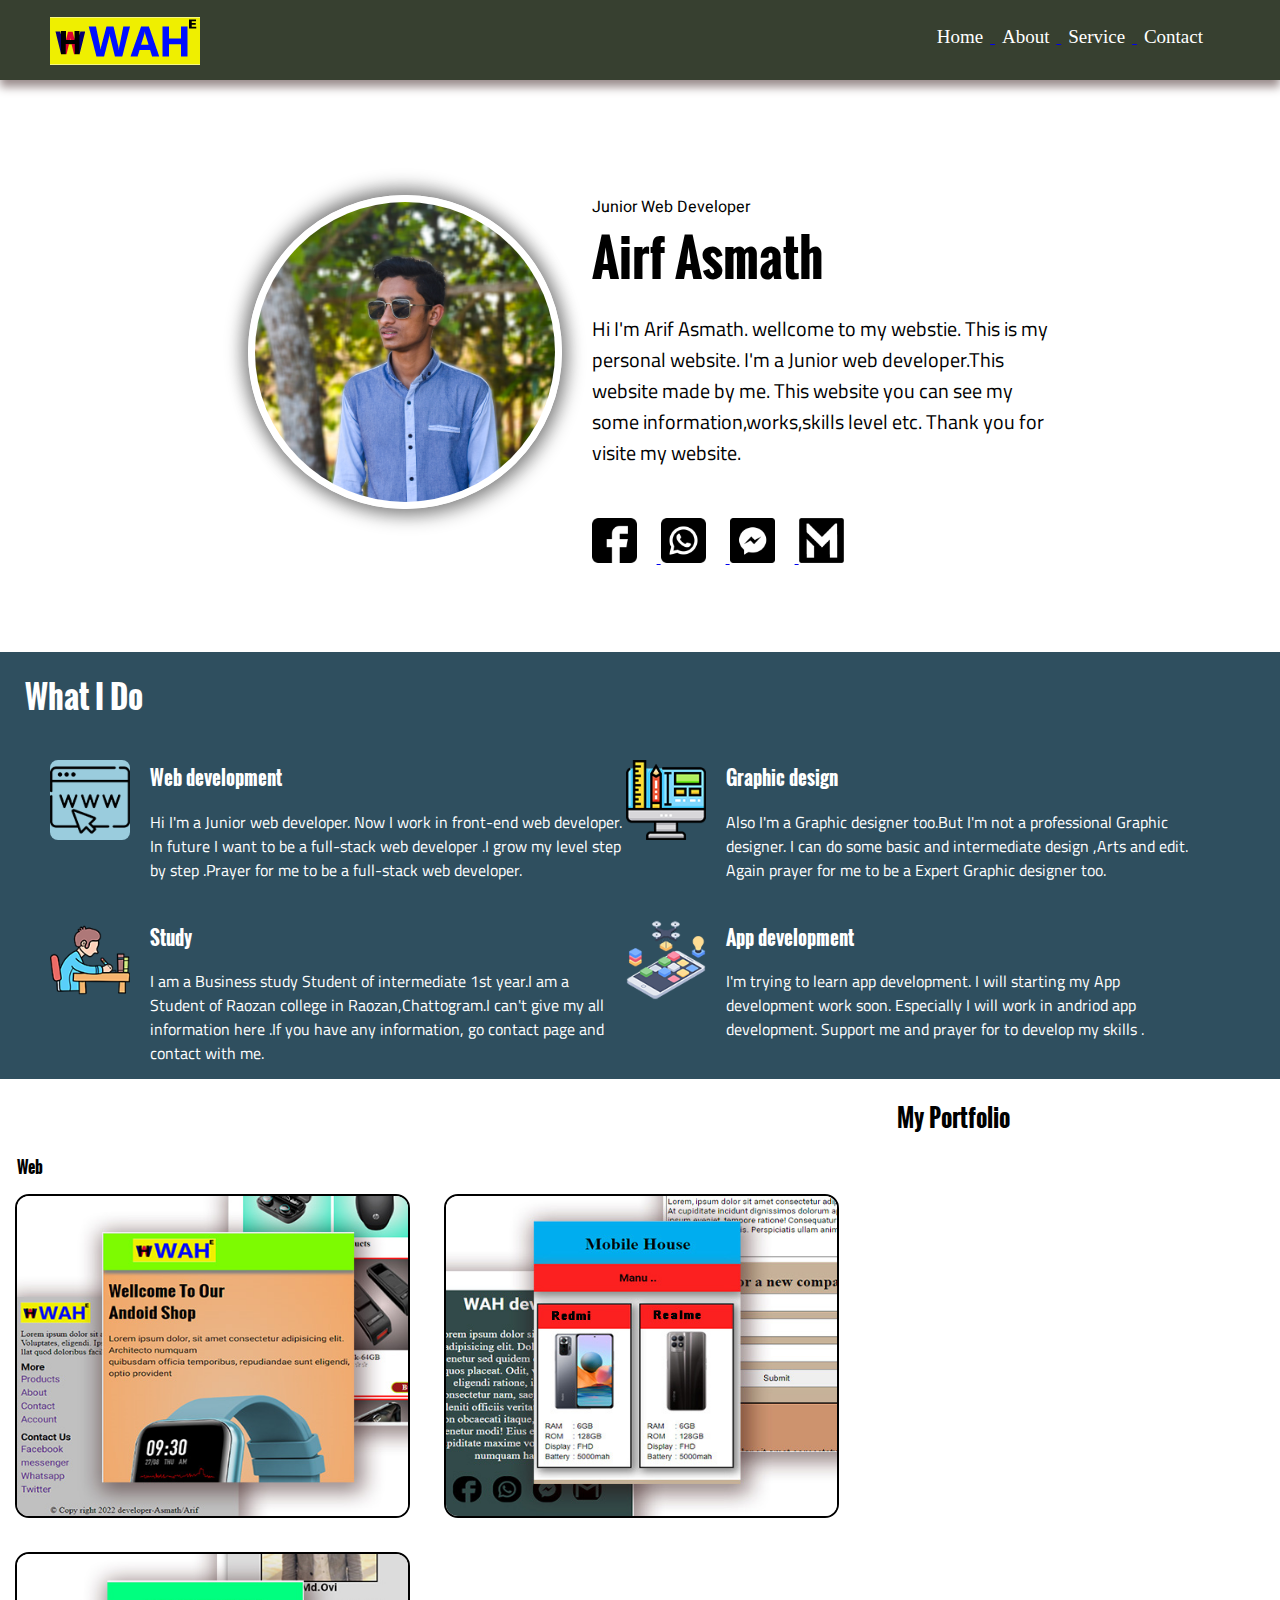
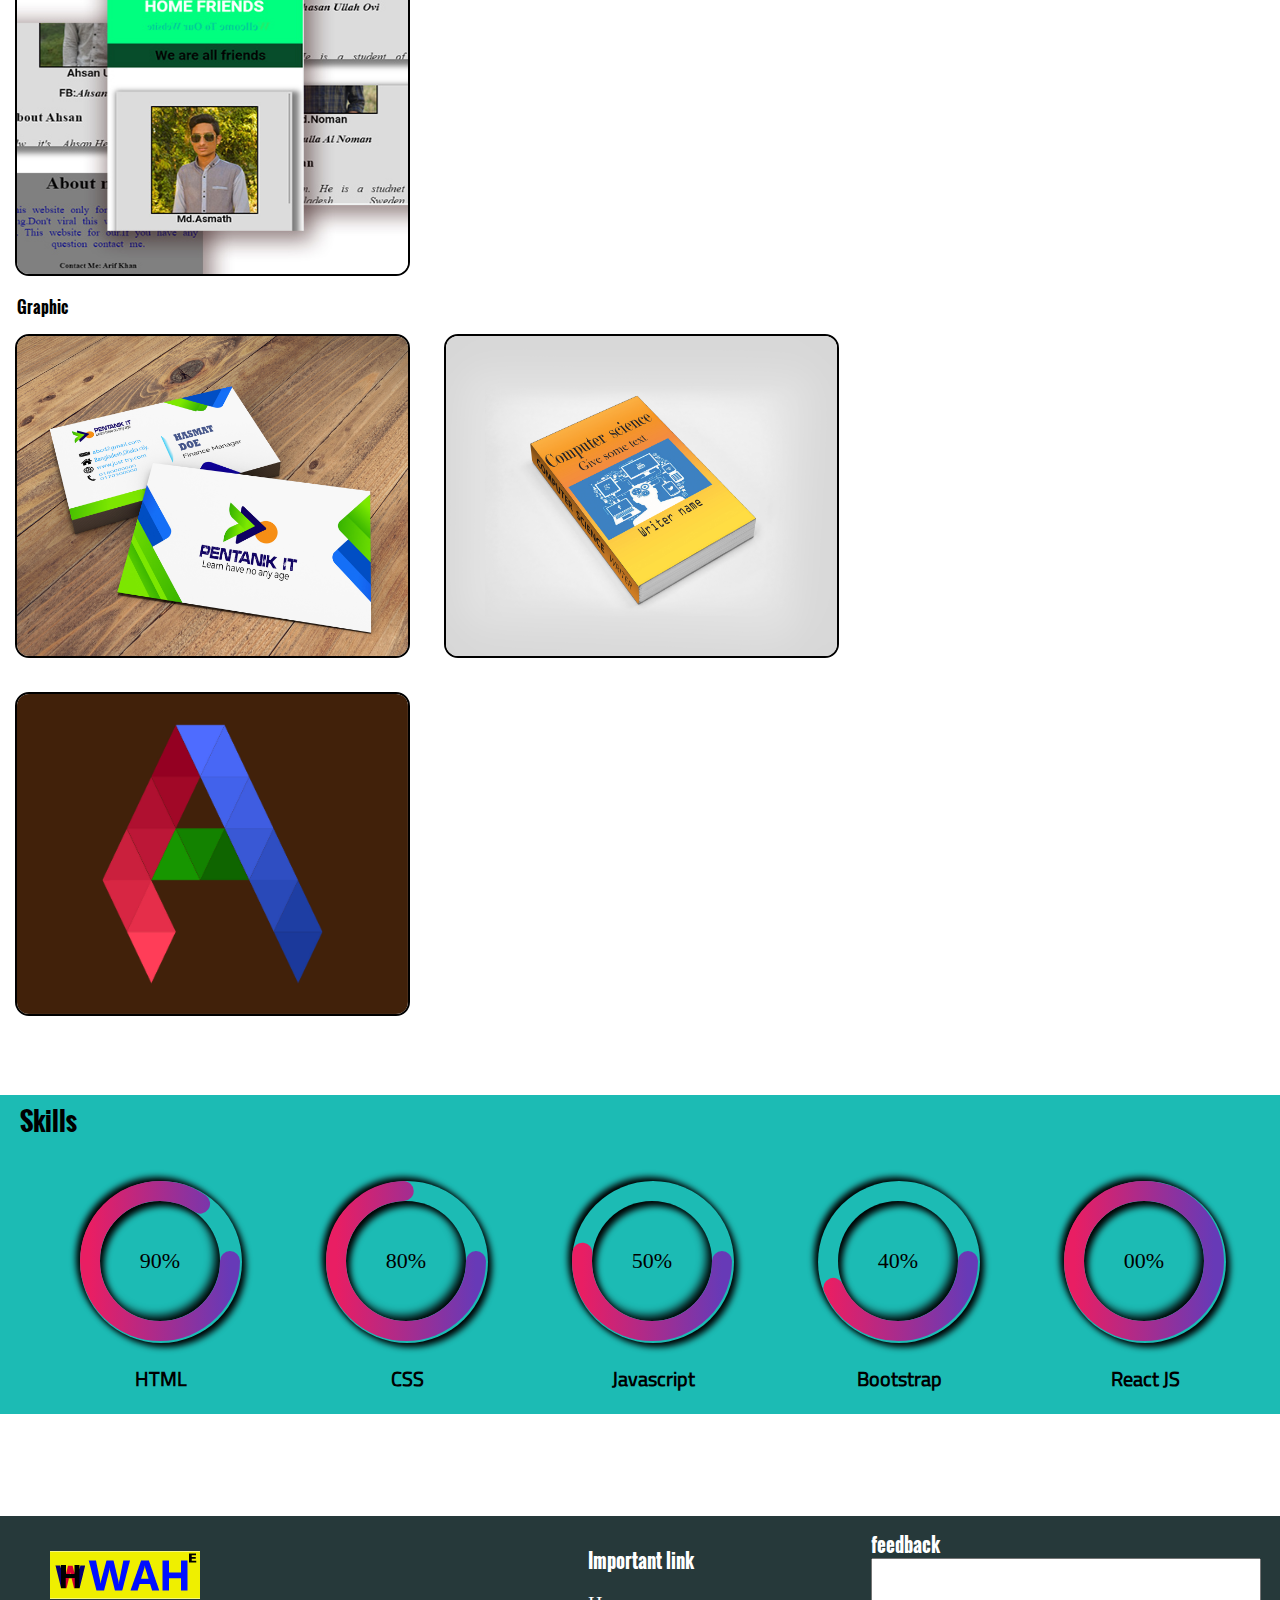
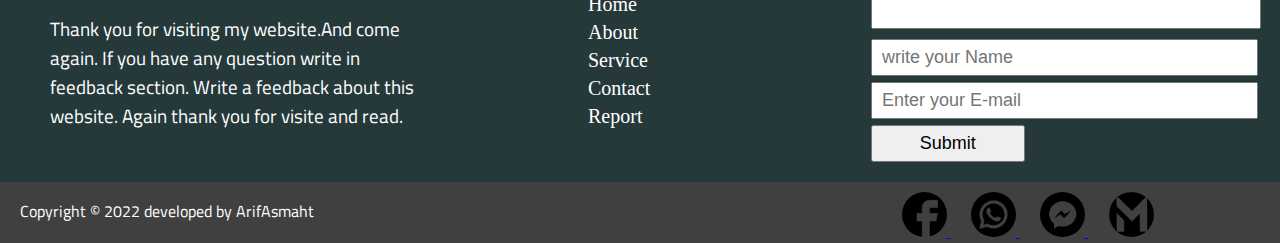
<file: index.html>
<!DOCTYPE html>
<html lang="en">
  <head>
    <meta charset="UTF-8">
    <meta http-equiv="X-UA-Compatible" content="IE=edge">
    <meta name="viewport" content="width=device-width, initial-scale=1.0">
    <meta name="description" content="Hi My name is AirfAsmath. This is my personal website.  ">
    <meta name="keywords" content="AirfAsmath,Asmath,personal website ">
    <meta name="author" content="Arif">
    <link rel="icon" href="image/fab-icon.png"> 
    <link rel="stylesheet" href="mpws.css">
    <title>Asmath web Home page</title>
  </head>
  <body>
    <header>
        <div >
          <img src="image/nw-logo.png">
        </div>
        <nav>
           <ul id="head-ul">
                <a href="index.html"> <li>Home</li> </a>
                <a href="about-page.html"> <li>About</li> </a>
                <a href="service-page.html"> <li>Service</li> </a>
                <a href="Contact-pg.html"> <li>Contact</li> </a>
            </ul>
        </nav>
    </header>
    <!------=== Section One===------->
 
    <div id="OneMain-div">
        <div class="min-img"> <img src="image/profile of web-ed1.jpg" alt="my image"> </div>
        <div class="sec-1indiv-2">
          <p class="developer">Junior Web Developer</p>
          <h1 class="first-h1">Airf Asmath</h1>

          <p class="main-p-about">Hi I'm Arif Asmath. wellcome to my webstie. This is my personal website.
             I'm a Junior web developer.This website made by me. This 
             website you can see my some information,works,skills level etc. 
             Thank you for visite my website.
          </p>

          <div class="med-icon">
            <a href="https://web.facebook.com/hasan.addin.77/"> <img src="image/facebook.png" alt="icon" width="45"> </a>
            <a href="https://wa.me/8801861046861"> <img src="image/whatsapp.png" alt="icon" width="45"> </a>
            <a href="https://web.facebook.com/hasan.addin.77/"> <img src="image/messenger.png" alt="icon" width="45"> </a>
            <a href="mailto:arifasmath2.3@gmail.com"> <img src="image/gmail-3.png" alt="icon" width="45" height="45"> </a>
          </div>
        </div>
    </div>
    <!-----======= Section Two  =======----->

    <div id="sec2Mdiv">
    <h1>What I Do</h1>

      <!---Web dev --->
      <div class="sec2sd section2-div1">
        <div>
          <img src="image/internet.png" alt="icon 1">
        </div>
        <div>
          <h3>Web development</h3>
          <p>
           Hi I'm a Junior web developer. Now I work in front-end web developer.<!--If you have any static website I can make.--> In future I want to be a full-stack web developer .I grow my level step by step .Prayer for me to be a full-stack web developer.
          </p>
        </div>
      </div>
      <!---Graphic dg --->
      <div class="sec2sd ">
        <div>
          <img src="image/graphic-design.png" alt="icon 2">
        </div>
        <div>
          <h3>Graphic design</h3>
          <p>
            Also I'm a Graphic designer too.But I'm not a professional Graphic designer. I can do some basic and intermediate design ,Arts and edit. <!-- If you have any design I can do.--> Again prayer for me to be a Expert Graphic designer too.
          </p>
        </div>
      </div>
      <!----Study ---->
      <div class="sec2sd section2-div3">
        <div> 
          <img src="image/studying.png" alt="icon 3">
        </div>
        <div>
          <h3>Study</h3>
          <p>
           I am a Business study Student of intermediate 1st year.I am a Student of Raozan college in Raozan,Chattogram.I can't give my all information here .If you have any information, go contact page and contact with me.
          </p>
        </div>
      </div>
      <!--- App dev --->
      <div class="sec2sd">
        <div>
          <img src="image/app-development.png" alt="icon 4">
        </div>
        <div>
          <h3>App development</h3>
          <p>
            I'm trying to learn app development. I will starting my App development work soon. Especially I will work in andriod app development. Support me and prayer for to develop my skills .
          </p>
        </div>
      </div>
    </div>
    <!---------==== Section Three ===------------>

    <div id="section-3">
       <h2>My Portfolio</h2>
       <h4>Web</h4>
       <div class="seC-3-all"> <img src="image/image-1.jpg"> </div>
       <div class="seC-3-all"> <img  src="image/image-2-re.jpg" > </div>
       <div class="seC-3-all"> <img src="image/image-3.jpg"> </div>
       <h4>Graphic</h4>
       <div class="seC-3-all"> <img src="image/visiting-card.jpg"> </div>
       <div class="seC-3-all"> <img src="image/fiv_1st.jpg"> </div>
       <div class="seC-3-all"> <img src="image/fiv-A-to tringle0-01.jpg"></div>
    </div>
    
    <!------===== Section Four ====------>
                      <!------ S4 in div-1 ------->
    <div id="secTion-4">
      <h4>Skills</h4>
      <div class="sk-box">
        <div class="sk-outline">
          <div class="sk-inline">
            <span>90%</span>
          </div>
        </div>

        <svg xmlns="http://www.w3.org/2000/svg" version="1.1" width="160px" height="160px">
        <defs>
           <linearGradient id="GradientColor">
              <stop offset="0%" stop-color="#e91e63" />
              <stop offset="100%" stop-color="#673ab7" />
           </linearGradient>
        </defs>
        <circle id="cir-1" cx="80" cy="80" r="70" stroke-linecap="round" />
      </svg>

      <p >HTML</p>
      </div>
                      <!------ S4 in div-2 ------->
      <div class="sk-box">
        <div class="sk-outline">
          <div class="sk-inline">
            <span>80%</span>
          </div>
        </div>

        <svg xmlns="http://www.w3.org/2000/svg" version="1.1" width="160px" height="160px">
        <defs>
           <linearGradient id="GradientColor">
              <stop offset="0%" stop-color="#e91e63" />
              <stop offset="100%" stop-color="#673ab7" />
           </linearGradient>
        </defs>
        <circle id="cir-2" cx="80" cy="80" r="70" stroke-linecap="round" />
      </svg>

      <p >CSS</p>
      </div>
                      <!------ S4 in div-3 -------> 
      <div class="sk-box">
        <div class="sk-outline">
          <div class="sk-inline">
            <span>50%</span>
          </div>
        </div>

        <svg xmlns="http://www.w3.org/2000/svg" version="1.1" width="160px" height="160px">
        <defs>
           <linearGradient id="GradientColor">
              <stop offset="0%" stop-color="#e91e63" />
              <stop offset="100%" stop-color="#673ab7" />
           </linearGradient>
        </defs>
        <circle id="cir-3" cx="80" cy="80" r="70" stroke-linecap="round" />
      </svg>

      <p >Javascript</p>
      </div> 
                      <!------ S4 in div-4 ------->
      <div class="sk-box">
        <div class="sk-outline">
          <div class="sk-inline">
            <span>40%</span>
          </div>
        </div>

        <svg xmlns="http://www.w3.org/2000/svg" version="1.1" width="160px" height="160px">
        <defs>
           <linearGradient id="GradientColor">
              <stop offset="0%" stop-color="#e91e63" />
              <stop offset="100%" stop-color="#673ab7" />
           </linearGradient>
        </defs>
        <circle id="cir-4" cx="80" cy="80" r="70" stroke-linecap="round" />
      </svg>

      <p >Bootstrap</p>
      </div>
                      <!------ S4 in div-5 ------->
      <div class="sk-box">
        <div class="sk-outline">
          <div class="sk-inline">
            <span>00%</span>
          </div>
        </div>

        <svg xmlns="http://www.w3.org/2000/svg" version="1.1" width="160px" height="160px">
        <defs>
           <linearGradient id="GradientColor">
              <stop offset="0%" stop-color="#e91e63" />
              <stop offset="100%" stop-color="#673ab7" />
           </linearGradient>
        </defs>
        <circle cx="80" cy="80" r="70" stroke-linecap="round" />
      </svg>

      <p >React JS</p>
      </div>
    </div>

<!------  Footer  ----->

    <footer>
      <!--------M div One------M=main -->
      <div >
        <div class="M1in-fot M1sd-1">
          <img src="image/nw-logo.png">
          <p>
            Thank you for visiting my website.And come again. If you have 
            any question write in feedback section. Write a feedback about 
            this website. Again thank you for visite and read.
          </p>
        </div>

        <div class="M1in-fot M1sd-2"> <!------M1 = main div-1 sd=sub div------>
          <h3>Important link</h3>
          <ul>
            <a href="index.html"> <li>Home</li> </a>
            <a href="about-page.html"> <li>About</li> </a>
            <a href="service-page.html"> <li>Service</li> </a>
            <a href="Contact-pg.html"> <li>Contact</li> </a>
            <li> <a href="Contact-pg.html">Report</a> </li>
          </ul>
        </div>

        <div class="M1in-fot M1sd-3">
          <h3>feedback</h3>
          <form> 
            <textarea name="message" id="message" ></textarea>
            <input type="text" name="name" id="name" placeholder="write your Name">
            <input type="email" name="email" id="email" placeholder="Enter your E-mail">
            <input type="submit"  style="width:40%;">
          </form>
        </div>
      </div>
      <!--------M div two-------->
      
      <div id="fot-mdiv2">
        <div class="M1in-fot M2sd-1"> <p>Copyright &copy; 2022 developed by ArifAsmaht</p></div>
        <div class="M1in-fot M2sd-2">
        <a  href="https://web.facebook.com/hasan.addin.77/"> <img src="image/facebook.png" alt="icon" width="45"> </a>
        <a  href="https://wa.me/8801861046861"> <img src="image/whatsapp.png" alt="icon" width="45"> </a>
        <a  href="https://web.facebook.com/hasan.addin.77/"> <img src="image/messenger.png" alt="icon" width="45"> </a>
        <a  href="mailto:arifasmath2.3@gmail.com"> <img src="image/gmail-3.png" alt="icon" width="45" height="45"> </a>
        </div>
      </div>
    </footer> 
             
    <!--------script
      <script src="https://smtpjs.com/v3/smtp.js"></script> 
      <script src="mpwJs.js"></script>
      ----------->
  </body>
</html>
</file>
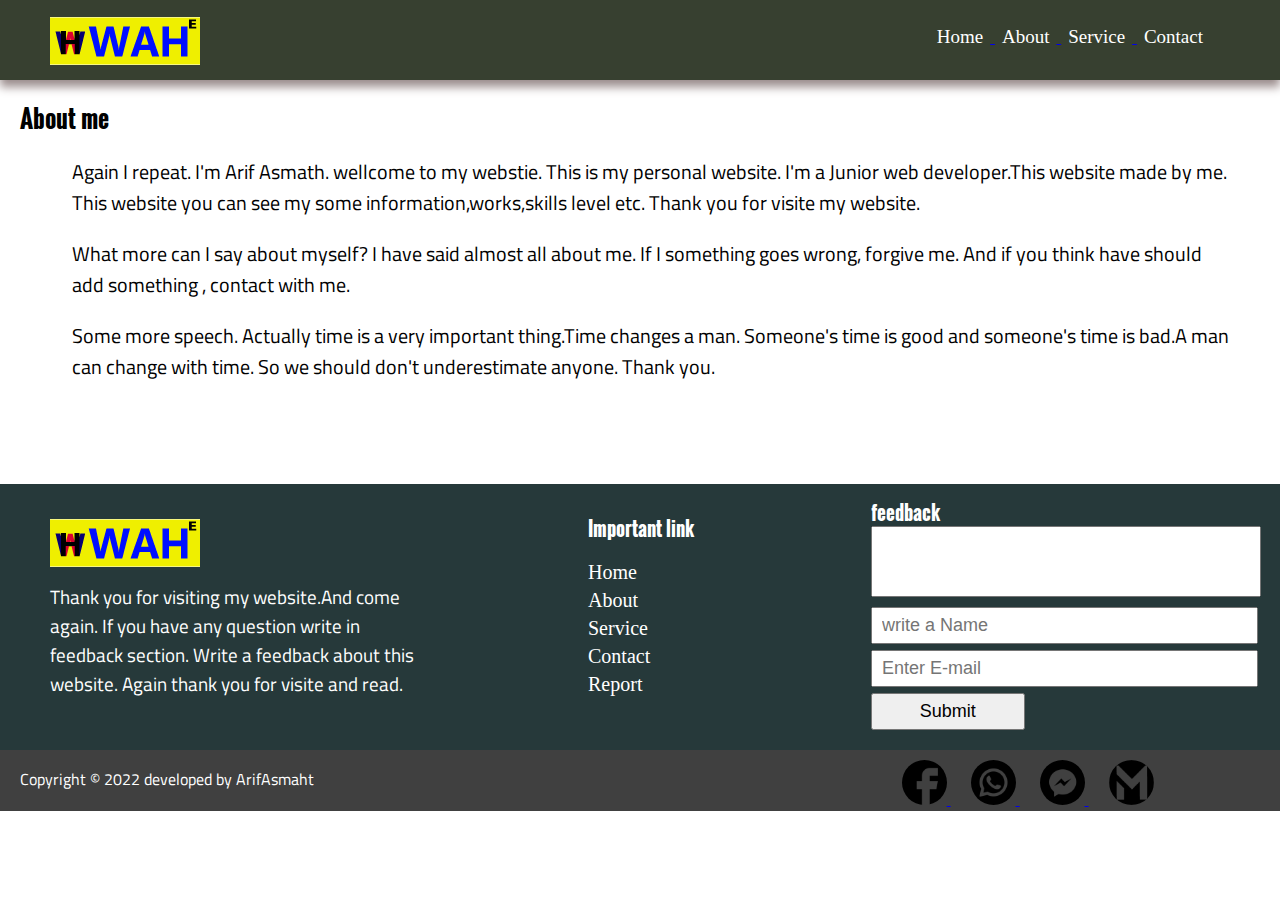
<file: about-page.html>
<!DOCTYPE html>
<html lang="en">
  <head>
     <meta charset="UTF-8">
     <meta http-equiv="X-UA-Compatible" content="IE=edge">
     <meta name="viewport" content="width=device-width, initial-scale=1.0">
     <meta name="description" content="Hi My name is AirfAsmath. This is my personal website.  ">
     <meta name="keywords" content="AirfAsmath,Asmath,personal website ">
     <meta name="author" content="Arif">
     <link rel="icon" href="image/fab-icon.png"> 
     <link rel="stylesheet" href="mpws.css">
     <title>Asmath web about page</title>

     <style>
       h2{
 
         margin-left:20px;
       }
       .patg{
         padding:0px 50px;
         margin-left:22px;
         font-size:20px;
        
       }
     
     </style>

  </head>
  <body>
    <header>
        <div>
          <img src="image/nw-logo.png">
        </div>
        <nav>
           <ul id="head-ul">
                <a href="index.html"> <li>Home</li> </a>
                <a href="about-page.html"> <li>About</li> </a>
                <a href="service-page.html"> <li>Service</li> </a>
                <a href="Contact-pg.html"> <li>Contact</li> </a>
            </ul>
        </nav>
    </header>
    <!-------======  About set  ======------>
    <h2>About me</h2>
    <p class="patg"> Again I repeat. I'm Arif Asmath. wellcome to my webstie. This is my personal website.
      I'm a Junior web developer.This website made by me. This 
      website you can see my some information,works,skills level etc. 
      Thank you for visite my website.
    </p>
    <p class="patg">
      What more can I say about myself? I have said almost all about me.
      If I something goes wrong, forgive me. And if you think have should add 
      something , contact with me.
    </p>
    <p class="patg">
      Some more speech. Actually time is a very important thing.Time changes a man.
      Someone's time is good and someone's time is bad.A man can change with time.
      So we should don't underestimate anyone. Thank you.
    </p>
    <footer>
        <!--------M div One------M=main -->
        <div >
          <div class="M1in-fot M1sd-1">
            <img src="image/nw-logo.png">
            <p>
              Thank you for visiting my website.And come again. If you have 
              any question write in feedback section. Write a feedback about 
              this website. Again thank you for visite and read.
            </p>
          </div>
  
          <div class="M1in-fot M1sd-2"> <!------M1 = main div-1 sd=sub div------>
            <h3>Important link</h3>
            <ul>
              <a href="index.html"> <li>Home</li> </a>
              <a href="about-page.html"> <li>About</li> </a>
              <a href="service-page.html"> <li>Service</li> </a>
              <a href="Contact-pg.html"> <li>Contact</li> </a>
              <li> <a href="Contact-pg.html">Report</a> </li>
            </ul>
          </div>
  
          <div class="M1in-fot M1sd-3">
            <h3>feedback</h3>
            <form>
              <textarea></textarea>
              <input type="text" placeholder="write a Name">
              <input type="email" placeholder="Enter E-mail">
              <input type="submit" style="width:40%;">
            </form>
          </div>
        </div>
        <!--------M div two-------->
        
        <div id="fot-mdiv2">
          <div class="M1in-fot M2sd-1"> <p>Copyright &copy; 2022 developed by ArifAsmaht</p></div>
          <div class="M1in-fot M2sd-2">
            <a href="https://web.facebook.com/hasan.addin.77/"> <img src="image/facebook.png" alt="icon" width="45"> </a>
            <a href="https://wa.me/8801861046861"> <img src="image/whatsapp.png" alt="icon" width="45"> </a>
            <a href="https://web.facebook.com/hasan.addin.77/"> <img src="image/messenger.png" alt="icon" width="45"> </a>
            <a href="mailto:arifasmath2.3@gmail.com"> <img src="image/gmail-3.png" alt="icon" width="45" height="45"> </a>
          </div>
        </div>
      </footer>
  </body>
</html>
</file>
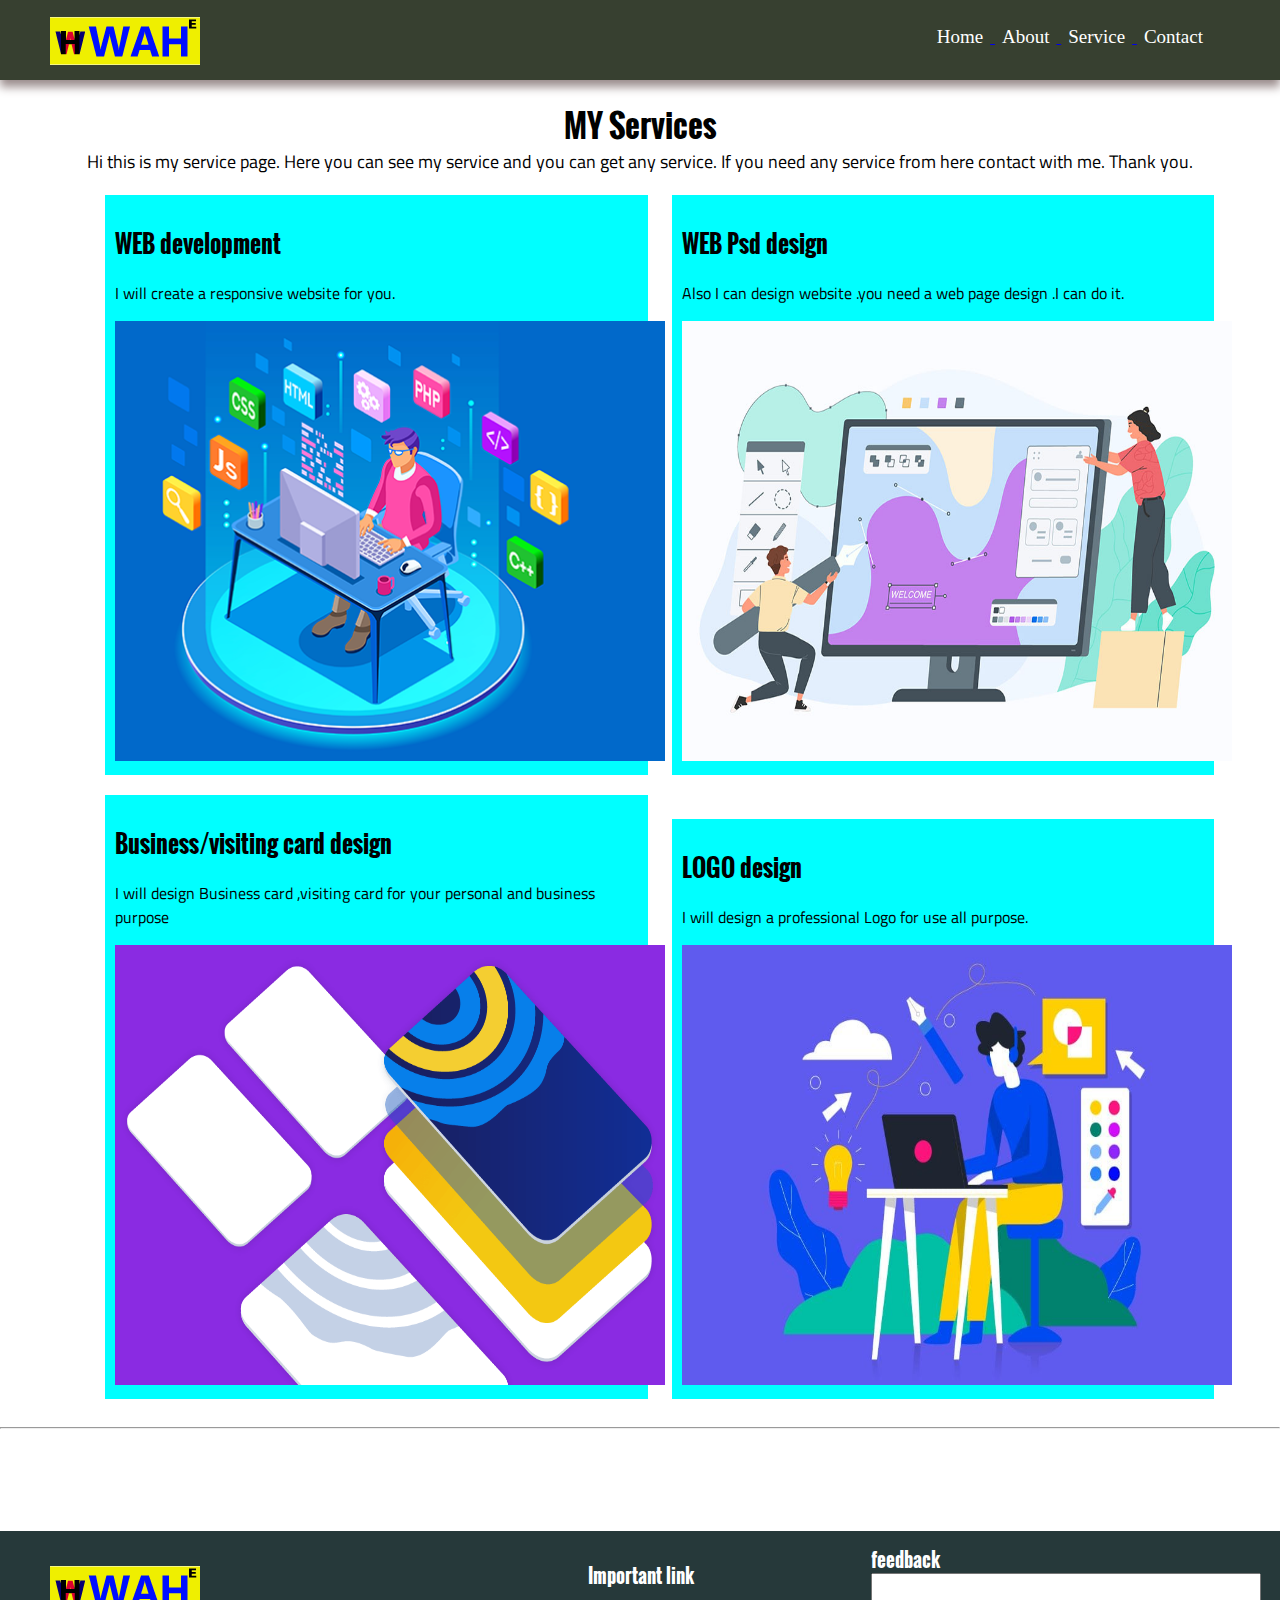
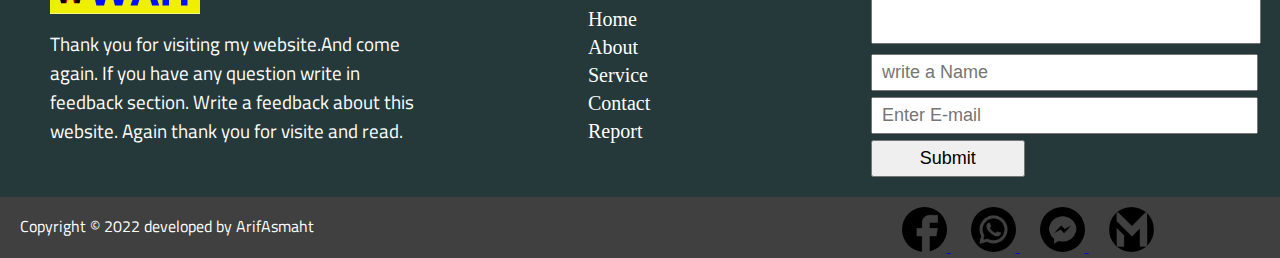
<file: service-page.html>
<!DOCTYPE html>
<html lang="en">
<head>
    <meta charset="UTF-8">
    <meta http-equiv="X-UA-Compatible" content="IE=edge">
    <meta name="viewport" content="width=device-width, initial-scale=1.0">
    <meta name="description" content="Hi My name is AirfAsmath. This is my personal website.  ">
    <meta name="keywords" content="AirfAsmath,Asmath,personal website ">
    <meta name="author" content="Arif">
    <link rel="icon" href="image/fab-icon.png"> 
    <link rel="stylesheet" href="mpws.css">
    <link rel="stylesheet" href="service.css">
    <title>Airf Asmath web Serviec page</title>
</head>
<body>
    <header>
        <div >
          <img src="image/nw-logo.png">
        </div>
        <nav>
            <ul id="head-ul">
                <a href="index.html"> <li>Home</li> </a>
                <a href="about-page.html"> <li>About</li> </a>
                <a href="service-page.html"> <li>Service</li> </a>
                <a href="Contact-pg.html"> <li>Contact</li> </a>
            </ul>
        </nav>
    </header>

       <h1 id="head-1">MY Services</h1>
    <!-----      S section one     ------->
     <p class="pt-1">Hi this is my service page. Here you can see my service and you can get
       any service. If you need any service from here contact with me. Thank you.
     </p>
    <!------    S section Two       ----->
    <div id="div-s2">
      <div>
        <div class="S2-indiv">
          <h2>WEB development</h2>
          <p>I will create a responsive website for you. </p>
        </div>
        <img src="image/web-dev1.png">
      </div>
      <div>
        <div class="S2-indiv">
          <h2>WEB Psd design</h2>
          <p>Also I can design website .you need a web page design .I
            can do it.
          </p>
        </div>
         <img src="image/design.jpg">
      </div>
      
      <div>
        <div class="S2-indiv">
         <h2>Business/visiting card design</h2>
         <p>I will design Business card ,visiting card for your personal and
            business  purpose</p>
        </div>
        <img id="card-dg" src="image/card-lab-header-v2-2x.webp">
      </div>
      <div>
        <div class="S2-indiv">
         <h2>LOGO design</h2>
         <p>I will design a professional Logo for use all purpose.</p>
        </div> 
        <img src="image/Graphic-Design-Courses.jpg">
      </div>
    </div>
    <hr>
    <!------- footer   ----->
    <footer>
        <!--------M div One------M=main -->
        <div >
          <div class="M1in-fot M1sd-1">
            <img src="image/nw-logo.png">
            <p>
              Thank you for visiting my website.And come again. If you have 
              any question write in feedback section. Write a feedback about 
              this website. Again thank you for visite and read.
            </p>
          </div>
  
          <div class="M1in-fot M1sd-2"> <!------M1 = main div-1 sd=sub div------>
            <h3>Important link</h3>
            <ul>
              <a href="index.html"> <li>Home</li> </a>
              <a href="about-page.html"> <li>About</li> </a>
              <a href="service-page.html"> <li>Service</li> </a>
              <a href="Contact-pg.html"> <li>Contact</li> </a>
              <li> <a href="Contact-pg.html">Report</a> </li>
            </ul>
          </div>
  
          <div class="M1in-fot M1sd-3">
            <h3>feedback</h3>
            <form>
              <textarea></textarea>
              <input type="text" placeholder="write a Name">
              <input type="email" placeholder="Enter E-mail">
              <input type="submit" style="width:40%;">
            </form>
          </div>
        </div>
        <!--------M div two-------->
        
        <div id="fot-mdiv2">
          <div class="M1in-fot M2sd-1"> <p>Copyright &copy; 2022 developed by ArifAsmaht</p></div>
          <div class="M1in-fot M2sd-2">
            <a href="https://web.facebook.com/hasan.addin.77/"> <img src="image/facebook.png" alt="icon" width="45"> </a>
            <a href="https://wa.me/8801861046861"> <img src="image/whatsapp.png" alt="icon" width="45"> </a>
            <a href="https://web.facebook.com/hasan.addin.77/"> <img src="image/messenger.png" alt="icon" width="45"> </a>
            <a href="mailto:arifasmath2.3@gmail.com"> <img src="image/gmail-3.png" alt="icon" width="45" height="45"> </a>
          </div>
        </div>
      </footer>
</body>
</html>
</file>
<file: mpws.css>
body{
    margin:0px; 
    padding:0px;

}
/* *{border:1px solid black;} */
/* ====fonts====*/

@font-face{
    font-family:Hebbo;
    src:url(fonts/Heebo-VariableFont_wght.ttf);
}
@font-face{
    font-family:oswald;
    src:url(fonts/Oswald-Bold.ttf);
}
@font-face{
    font-family:Titillium;
    src:url(fonts/TitilliumWeb-Regular.ttf);
}
header{
    background-color: #374030;
    color:white;
    overflow:hidden;
    box-shadow:0px 7px 9px rgb(155, 141, 141);
}
#head-ul li{
   display:inline-block;
    padding:7px;
    cursor:pointer;
    color:white;
}
#head-ul li:hover{
    background-color: red;
}
nav{
   float:right;
   margin-right:70px;
   font-family: roboto;
   font-size:19px;
}

header>div{
    margin-top:6px;
    margin-left:50px;
    display: inline-block;
    
}

h1,h2,h3,h4,h5,h6{font-family:oswald;}
p{font-family:Titillium;}
/*=====-----Section One------=====*/
@keyframes colourChanger{
  20%{color:green}
  40%{color:yellowgreen}
  60%{color:blueviolet}
  80%{color:rgb(118, 21, 21)}
  100%{color:palevioletred}
}

#OneMain-div{
    display:flex;
    margin-left: 17%;
    margin-top:95px;
}
.min-img img{
    width:300px;
    border:7px solid white;
    border-radius: 50%;
    box-shadow: 3px 5px 20px gray,
    -3px -5px 20px gray;
    margin:20px 30px;
}
.sec-1indiv-2{
 margin-top:20px;
}
.main-p-about{
    margin-right:220px;
    font-size:20px;
    animation-name: colourChanger;
    animation-duration:10s;
    animation-iteration-count: infinite;
}

.developer{
    margin:0px;
    padding:0px;
    font-family:Hebbo;
    
}
.first-h1{
    margin:0px;
    padding:0px;
   font-size:50px;
   animation-name: colourChanger;
    animation-duration:10s;
    animation-iteration-count: infinite;
}
.med-icon{margin-top:50px;}
.med-icon img{
    margin-right:20px;
}
.med-icon img:hover{
    background-color:blue;
}
/*=======---- Section Two style ----=======*/
                                

#sec2Mdiv{
    background-color:#2f4f5f;
    color:white;
    margin-top:85px;

 
}
#sec2Mdiv>h1{
   margin-left:25px;
   padding:20px 0px;

}
.sec2sd{
  width:45%;
  display:flex;
  padding-bottom:22px;
}
.section2-div1,.section2-div3{
    float:left;
    margin-left:50px;
}
.section2-div1 img{
    background-color:rgb(154, 204, 221);
    border-radius: 8px;
}
.sec2sd img{
    width:80px;
}
.sec2sd div:last-child{
    margin-top:-15px;
    padding-left:20px;
}
/*=======------ Section Three style -----======*/

#section-3 h2{
    text-align: center;
}
#section-3 h4{
    margin:0px;
    padding-left:17px;
}
.seC-3-all{
    border:2px solid black;
    width:30.555%;
    height:320px;
    display:inline-block;
    margin:15px;
    border-radius: 14px;
    overflow: hidden;
}
.seC-3-all img{
    width:100%;
    height:100%;
}
/*=======------- Section Four style ------======*/

#secTion-4{
    background-color:#1cbbb4;
    margin:60px 0px;
}
#secTion-4 h4{
    font-size:26px;
    padding:6px 20px;
}
.sk-box{
    display:inline-block;
    position:relative;
    margin-left:5em;
}
.sk-box>p{
    text-align: center;
    font-weight:bold;
    font-size:20px;
}
.sk-outline{
    width:160px;
    height:160px;
    border-radius: 50%;
    padding:1px;
    box-shadow:4px 4px 6px black,
            -4px -4px 6px black;
  
}
.sk-inline{
    width:120px;
    height:120px;
    border-radius: 50%;
    margin:19px;
    display:flex;
    justify-content: center;
    align-items: center;
    box-shadow:inset 4px 5px 6px black,
         inset -5px -5px 10px  black;

}
.sk-inline span{
    font-size:22px;
}
circle{
    fill:none;
    stroke:url(#GradientColor);
    stroke-width:20px;
    stroke-dasharray:472;
    animation-name:anim;
    animation-duration:1s ;
    animation-direction: linear;
}
#cir-1{
    stroke-dashoffset:100;
}
#cir-2{
    stroke-dashoffset: 145;
}
#cir-3{
    stroke-dashoffset: 244;
}
#cir-4{
  stroke-dashoffset:280;
}

svg{
    position:absolute;
    top:0px;
    left:0px;
}
/*====  ---footer-- ===*/

footer{
  background-color:#26393a;
  color:white;
  margin-top:102px;
}

.M1in-fot{
    display:inline-block;
    width:30%;
}
.M1sd-3{
    margin:0px;
    padding:0px;
    margin-bottom: 20px;
    margin-left:95px;
   
}
.M1sd-3 form textarea{
    width:100%;
    resize:none;
    height:65px;
    font-size: 18px;
}
.M1sd-3 h3{
    margin:0px;
    padding:0px;
    margin-top:15px;
 
}
.M1sd-3 form input{
    width:95%;
    padding:6px 9px;
    font-size:18px;
    margin-top:6px;
}
.M1sd-2{
position:relative;
top:-26px;
left:100px;
 
}
.M1sd-2 h3{
    padding-left:100px;
}

.M1sd-2 ul{
    margin:0px;
    padding:0px;
    list-style-type:none;
    padding-left:100px;

  
}
.M1sd-2 ul li{
    margin-bottom:5px;
    font-family:Roboto;
}
.M1sd-2 ul a{
    text-decoration: none;
    color:white;
    font-size:20px;
}
.M1sd-2 ul a:hover{
  color:aqua;
}
.M1sd-1{
   position:relative;
   left:50px;
   top:-26px;
}

.M1sd-1 p{
    font-size:19px;
    padding:0px; 
    margin:0px;
}
/*======M div Two style=====*/

#fot-mdiv2{
    background-color:#404040;
}
.M2sd-1{
    margin-left:20px;
 

}
.M2sd-1 p{
    padding:0px;
    margin:0px;
    position:relative;
    bottom:20px;

}
.M2sd-2{
    margin:0px;
    margin-left:37%;
    margin-top: 10px;
    
}
.M2sd-2 img{
    border-radius: 50%;
    margin-left:20px;

}
.M2sd-2 img:hover{
    background-color:white;
}
/*========= Mobile responsive ==========*/

@media screen and (max-width:500px){
header div{
    display:block;
    margin-left:34px;
}
nav{
    margin-right: 0px;
    font-size:16px;
    float:left;
}
nav ul{
    padding-left:28px;
}
/*header end*/

/* section one */

#OneMain-div{
    display:flex;
    flex-direction:column;
    margin-left: 0px;
    margin-top:10px;
}
.sec-1indiv-2 {  padding:5px;  }

.min-img img {
    width: 270px;
    margin: 15px 5%;
    margin-left:46px;
}
.first-h1{
    font-size:40px;
}
.main-p-about {
    margin-right: 0px;
    font-size: 18px;
    padding: 5px;
}
/*  section two  */

#sec2Mdiv{
margin-top: 33px;
}
.sec2sd img{
    width:71px;
    padding:0px 5px;

}

#sec2Mdiv div{
    margin:0px;
    padding:0px;
}
#sec2Mdiv>h1 {    padding: 0px 0px;  }

.sec2sd{  width:100%; }

.section2-div1, .section2-div3 {
  float: none; 
  margin-left: 0px;
}
.sec2sd div:last-child {

    padding-left: 0px;
    padding-right: 5px;
}

/*   section three */
.seC-3-all {

    width: 94%;
    height: 290px;
    display: block;
    margin: 7px;

}


/* Footer */

.M1in-fot {
    display: block;
    width: 96%;
}
.M1sd-1 {
    left: 10px;
    top: 2px;
}
.M1sd-1 p{  font-size: 16px; padding-right:5px;  }
.M1sd-2{
top:0px;
left:0px;
}
.M1sd-2 h3{  padding-left:10px; }

.M1sd-2 ul{  padding-left:10px;   }


.M1sd-3{
    margin-left:0px; 
}
.M1sd-3 h3{  margin-left:8px;}
.M1sd-3 form input{
    margin-left:10px;
    width:94%;
    padding:6px 0px;
}
.M2sd-1 {
    margin-left: 11px;
}
.M2sd-2 {  margin-left: 0px;}

.M1sd-3 form textarea {
    width: 94%;
    margin-left: 9px;
}

.M2sd-1 p{
    bottom:0px;
}

}
@media screen and (min-width:430px) and (max-width:549px) {
header div{
    margin-left: 30%;
}
nav {
    margin-right: 0px;
    font-size: 18px;
    float: none;
    margin-left: 10%;
}
.min-img img{ margin-left:19%;}

.sk-box{margin-left:9em;}

}
@media screen and (min-width:550px) and (max-width:768px) {
#OneMain-div{ margin:0px;}
.min-img img{margin:30px 30px;}

.main-p-about {
  margin-right: 0px;
  font-size: 17px;
}
.first-h1{font-size:44px;}

.developer{font-size:15px;}

.section2-div1, .section2-div3{margin-left: 35px;}

.sec2sd{width:44%}
.seC-3-all{
    width: 46%;
    height: 280px;
    margin: 8px;
}

#section-3 h2{
    text-align: left;
    position:relative;
    left:-45px;
}
.sk-box{margin-bottom:20px;}

.M1in-fot {
    display:inline-block;
    width:45%;
}
.M1sd-1,.M1sd-2 {
    position: relative;
    left: 16px;
    top: -1px;
}
.M1sd-3 {
    margin-left: 20px;
}
.M2sd-2 {
    margin: 0px;
    margin-left: 0px;
    margin-top: 6px;
}


}
</file>
<file: service.css>
#head-1,.pt-1{
    text-align: center;
    margin-bottom:0px;
}
.pt-1{  margin:0px;  font-size:18px; font-weight: 400;}

#div-s2{
    padding:10px 40px;
    margin-left:55px;
}
#div-s2>div{
    padding:10px;
    width:45.654%;
    margin:10px;
    display: inline-block;
    background-color: aqua;
}
#div-s2>div img{
    width:550px;
    height:440px;

}
#card-dg{
    background-color:blueviolet;
}

/* Mobile style */
@media screen and (max-width:500px){

#div-s2{
    padding:0px;
    margin-left:0px;
}

#div-s2>div {
  padding:0px;
  width: 100%;
  margin: 0px;
  display: block;

}
#div-s2>div img{
    width:95%;
    height:auto;
    margin:8px;
}
.S2-indiv{
    width:95%;
    margin:9px;
}
}
</file>
